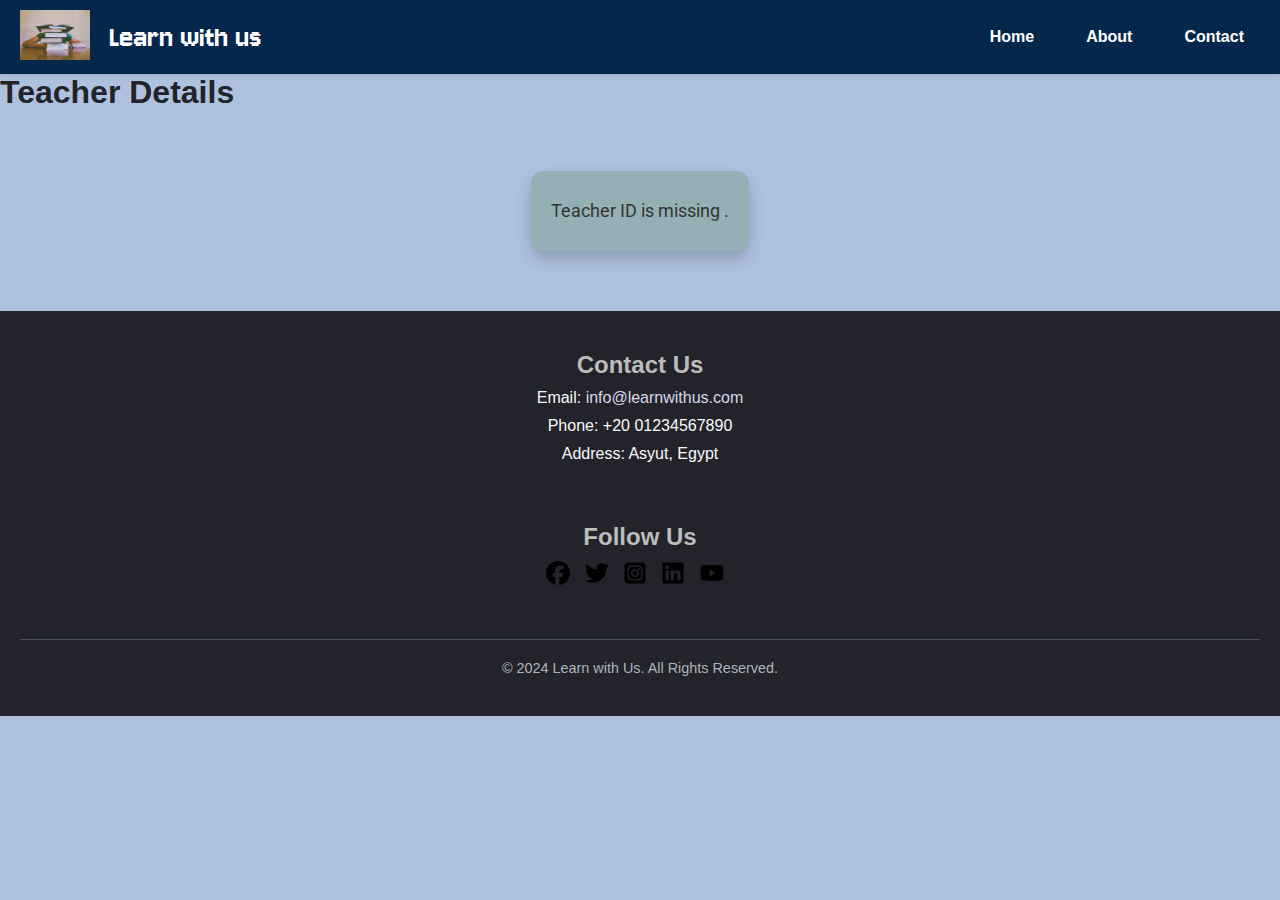
<file: pagesHTML/teacher.html>
<!DOCTYPE html>
<html lang="en">
<head>
    <meta charset="UTF-8">
    <meta name="viewport" content="width=device-width, initial-scale=1.0">
    <title>Teacher Details</title>
    <link rel="stylesheet" href="../styel/style.css">
    <link rel="preconnect" href="https://fonts.googleapis.com">
    <link rel="preconnect" href="https://fonts.gstatic.com" crossorigin>
    <link href="https://fonts.googleapis.com/css2?family=Jersey+10&family=Roboto:ital,wght@0,100;0,300;0,400;0,500;0,700;0,900;1,100;1,300;1,400;1,500;1,700;1,900&display=swap" rel="stylesheet">
</head>
<body>
    <header>
        <div class="header">
            <div class="logo">
                <a href="index.html"><img src="../images/Logo.jpg" alt="Logo"></a>
                <h3>Learn with us</h3>
            </div>
            <nav class="navbar">
                <ul>
                    <li><a href="../pagesHTML/index.html">Home</a></li>
                    <li><a href="#about">About</a></li>
                    <li><a href="#contact">Contact</a></li>
                </ul>
            </nav>
        </div>
    </header>
    
    
    
        <h1>Teacher Details</h1>

        <div class="box">
            <div id="teacher-details-box"></div>
        </div>
    <footer>
        <div class="footer-content">
            <div class="contact-info">
                <h3>Contact Us</h3>
                <p>Email: <a href="mailto:info@learnwithus.com">info@learnwithus.com</a></p>
                <p>Phone: +20 01234567890</p>
                <p>Address: Asyut, Egypt</p>
            </div>
            <div class="social-links">
                <h3>Follow Us</h3>
                <a href="#"><img src="../images/facebook-brands-solid.svg" alt="Facebook"></a>
                <a href="#"><img src="../images/twitter-brands-solid.svg" alt="Twitter"></a>
                <a href="#"><img src="../images/square-instagram-brands-solid.svg" alt="Instagram"></a>
                <a href="#"><img src="../images/Linkedin.svg" alt="Linkedin"></a>
                <a href="#"><img src="../images/youtube-brands-solid.svg" alt="YouTube"></a>
            </div>
        </div>

        <div class="footer-bottom">
            <p>&copy; 2024 Learn with Us. All Rights Reserved.</p>
        </div>
    </footer>
    
    <script src="../filesJS/teacher-details.js"></script>
</body>
</html>
</file>
<file: styel/style.css>
* {
    margin: 0;
    padding: 0;
    box-sizing: border-box;
    scroll-behavior: smooth;
}


body {
    font-family: 'Arial', sans-serif;
    background-color: #AEC2E0;
    color: #212529;
}



header {
    background-color:#05274C;
    padding: 10px 20px;
    position: sticky;
    top: 0;
    z-index: 1000;
    box-shadow: 0 2px 4px rgba(0, 0, 0, 0.1);
}

.header {
    display: flex;
    justify-content: space-between;
    align-items: center;
}

.logo {
    display: flex;
    align-items: center;
    gap: 10px;
}

.logo img {
    height: 50px;
    width: auto;
    transition: transform 0.3s ease;
}

.logo img:hover {
    transform: scale(1.1);
}

.logo h3 {
    color: white;
    font-weight: bold;
    margin-left: 10px;
    font-family: "Jersey 10", sans-serif;
    font-weight: 400;
    font-size: xx-large;
    font-style: normal;
}


.navbar ul {
    list-style: none;
    display: flex;
    gap: 20px;
}

.navbar a {
    color: white;
    text-decoration: none;
    padding: 8px 16px;
    transition: background-color 0.3s ease;
    font-weight: bold;
}

.navbar a:hover {
    background-color: #0056b3;
    border-radius: 4px;
}

main {
    padding: 20px;
}

#static-content, #teachers-list ,#courses-list {
    background: #fff;
    border-radius: 8px;
    padding: 15px;
    margin-bottom: 20px;
    background-color: #95b0b4;

}
#static-content h2{
    font-size: 48px;
    margin-bottom: 20px;
    text-transform: uppercase;
    letter-spacing: 2px;
    color: #05274C;
    font-family: "Rubik Mono One", monospace;
    font-weight: 400;
    font-style: normal;
}
#static-content p{
    font-size: 18px;
    margin-bottom: 0;
    line-height: 1.6;
    color: #081213;
    font-weight: bold;

}
video {
    display: block;
    margin: 0 auto;
    width: 900px;
}

#teachers-box  {
    display: flex;
    flex-wrap: wrap;
}
#courses-container{
    text-align: center;
}
.teacher-card {
    background: #AEC2E0;
    border: 1px solid #ddd;
    border-radius: 8px;
    padding: 15px;
    margin: 10px;
    width: calc(33.333% - 20px);
    box-shadow: 0 0 10px rgba(0, 0, 0, 0.1);
    text-align: center;
    
}
.teacher-card:hover{
    transform: scale(1.02);
    box-shadow: 0 12px 24px rgba(0, 0, 0, 0.3);
}
.teacher-card img{
    border-radius: 50%;
}
.teacher-card a{
    text-decoration: none;
    color: #333;
}
.teacher-card a:hover{
    color: #05274C;
}
button {
    padding: 10px 20px;
    margin: 5px;
    border: none;
    background-color: #05274C;
    color: #fff;
    cursor: pointer;
    border-radius: 4px;
}

button:hover {
    background-color: #0056b3;
}
#button-up{
    border: none;
    font-weight: bold;
    padding: 6px;
    position: fixed;
    bottom: 20px;
    right: 20px;
    display: none;
    

}
.about-section {
    background-color: #AEC2E0;
    padding: 50px 20px;
    text-align: center;
    color: #212529;
    line-height: 1.8;
}

.about-section h2 {
    font-size: 2.5em;
    margin-bottom: 20px;
    color:#05274C;
}

.about-content {
    max-width: 800px;
    margin: 0 auto;
}

.about-content p {
    margin-bottom: 20px;
    font-size: 1.1em;
}

footer {
    background-color:#23232C;
    color: #f8f9fa;
    padding: 40px 20px;
    text-align: center;
}

.footer-content {
    display: flex;
    flex-direction: column;
    align-items: center;
    gap: 30px;
}

.contact-info, .social-links {
    margin-bottom: 20px;
}

.contact-info h3, .social-links h3 {
    font-size: 1.5em;
    margin-bottom: 10px;
    color:#BCBCBC;
}

.contact-info p, .social-links a {
    margin-bottom: 10px;
    color: #f8f9fa;
}

.contact-info a {
    color:#D8D8E8;
    text-decoration: none;
    transition: color 0.3s ease;
}

.contact-info a:hover {
    color: #0A076C;
}

.social-links a {
    display: inline-block;
    margin-right: 10px;
    transition: transform 0.3s ease; 
}

.social-links img {
    width: 24px;
    height: 24px;
}

.social-links a:hover {
    transform: scale(1.1);
}

.footer-bottom {
    margin-top: 20px;
    border-top: 1px solid #495057;
    padding-top: 20px;
}

.footer-bottom p {
    margin: 0;
    font-size: 0.9em;
    color: #adb5bd;
}
/* teacher details page styel*/
 #teacher-details-box{
    padding: 20px;
    background-color: #95b0b4;
    border-radius: 12px;
    box-shadow: 0 8px 16px rgba(0, 0, 0, 0.2);
    max-width: 800px;
    margin: 40px auto;
    text-align: center;
    transition: transform 0.3s ease, box-shadow 0.3s ease;
}

#teacher-details-box:hover {
    transform: scale(1.02);
    box-shadow: 0 12px 24px rgba(0, 0, 0, 0.3);
}

#teacher-details-box img {
    border-radius: 50%;
    width: 150px;
    height: 150px;
    object-fit: cover;
    border: 4px solid #05274C;
}

#teacher-details-box h1 {
    margin-top: 20px;
    color: #05274C;
    font-family: 'Roboto', sans-serif;
    font-size: 2.5em;
    font-weight: 700;
}

#teacher-details-box p {
    margin: 10px 0;
    font-size: 1.1em;
    color: #333;
    font-family: 'Roboto', sans-serif;
}

.box {
    padding: 20px;
    display: flex;
    justify-content: center;
}

@media(max-width:767px){
    .header{
        flex-direction:column ;
    }
    
    .navbar ul {
        flex-direction: column;
       
    }

    .navbar a {
        padding: 10px 0;
        text-align: center;
        margin-bottom: 5px;
    }
    video{
        width: 100%;
    }

    .teacher-card {
        width: calc(50%,20px);
    }
    #teacher-details-box {
        max-width: 400px;
    }
    #teacher-details-box .introductory-video iframe{
        
        width: auto;
        height: auto;
    }
}
@media (max-width: 480px) {
    .logo h3 {
        font-size: 1.5em;
    }

    .navbar ul {
        flex-direction: column;
        
    }

    .navbar a {
        padding: 8px 0;
    }

    .teacher-card {
        width: 100%;
    }

    video {
        width: 100%;
    }
    #teacher-details-box .introductory-video iframe{
        
        width: auto;
        height: auto;
    }
}
@media(max-width:400px){
    .static-content h2{
        font-size:5 px;
        font-weight:00;
    }
    #teacher-details-box {
        max-width: 200px;
    }
    #teacher-details-box .introductory-video iframe{
        
        width: 150px;
        height: 150px;
    }
}
@media (min-width: 768px) {
    .teacher-card {
        width: calc(33.333% - 20px);
    }

    video {
        width: 900px;
    }
}
</file>
